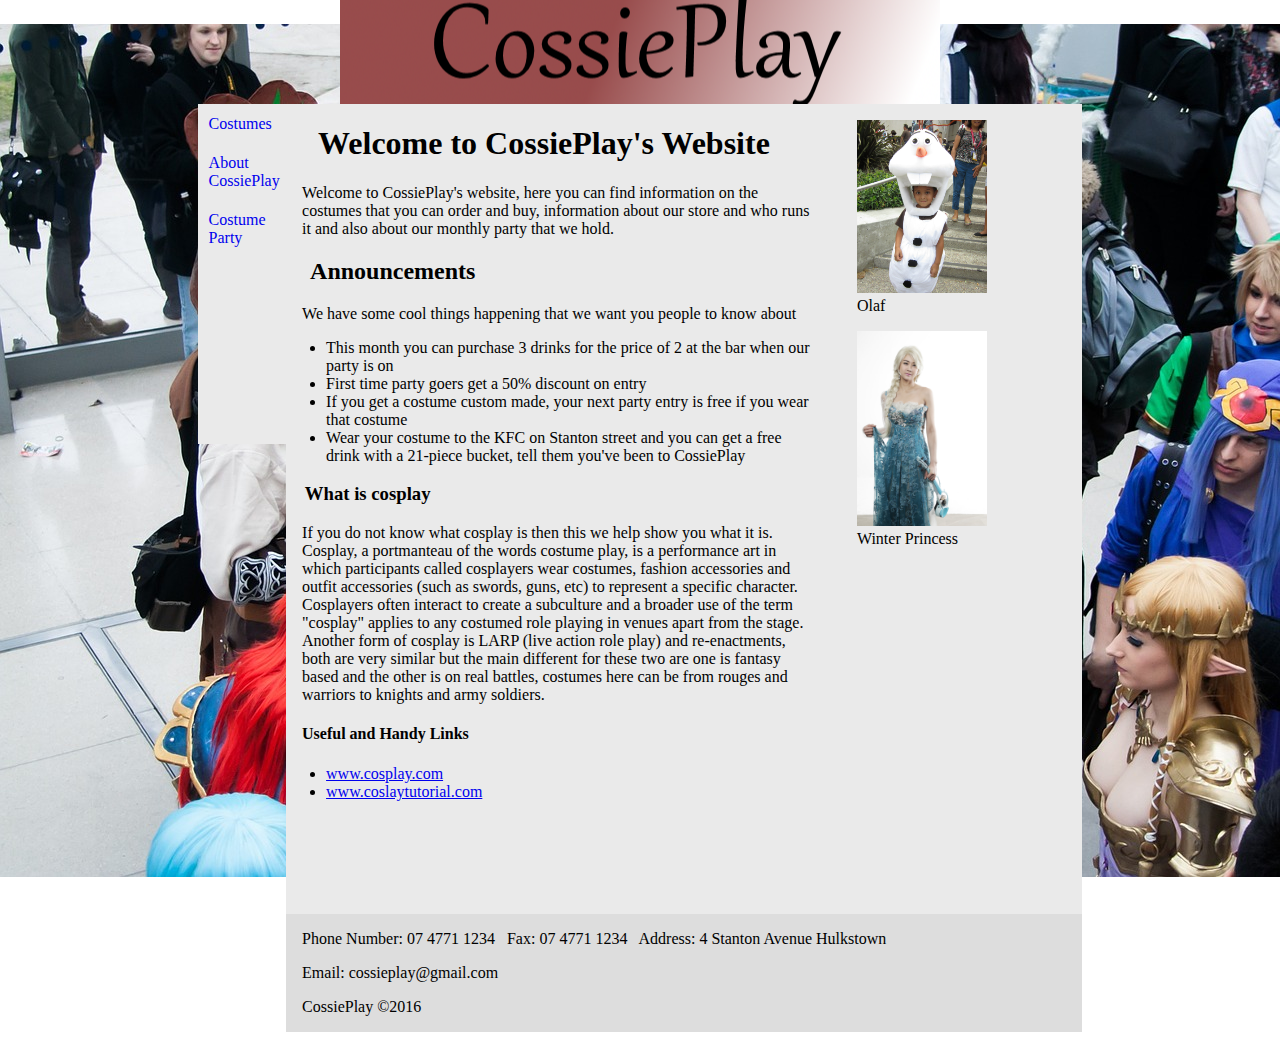
<file: a1/CossiePlay_Website/index.html>
<!doctype html>
<html> 
	<head>
	<meta charset="utf-8">
	<link rel="stylesheet" type="text/css" href="css/style_home.css">
		<title>CossiePlay Home</title> 
		
	</head>
		<body>
			<div id="wrapper">
				<div id="header">
				
				</div>
				<div id="container">
					<div id="nav">
						<div class="menu_simple">
							<ul>
								<li><a href="pages/costume_page.html" target="blank">Costumes</a></li>
								<li><a href="pages/about_us.html" target="blank">About CossiePlay</a></li>
								<li><a href="pages/costume_party.html" target="blank">Costume Party</a></li>
							</ul>
						</div>
					</div>
					<div id="text">
					<h1 class="header1">Welcome to CossiePlay's Website</h1>
					<p class="text1">Welcome to CossiePlay's website, here you can find information on the costumes that you can order and buy, information about our store and who runs it and also about our monthly party that we hold.</p>
					<h2 class="header1">Announcements</h2>
					<p class="text1">We have some cool things happening that we want you people to know about</p>
					<ul>
						<li>This month you can purchase 3 drinks for the price of 2 at the bar when our party is on</li>
						<li>First time party goers get a 50% discount on entry</li>
						<li>If you get a costume custom made, your next party entry is free if you wear that costume</li>
						<li>Wear your costume to the KFC on Stanton street and you can get a free drink with a 21-piece bucket, tell them you've been to CossiePlay</li>
					</ul>
					<h3 class="header1">What is cosplay</h3>
					<p class="text1">If you do not know what cosplay is then this we help show you what it is. Cosplay, a portmanteau of the words costume play, is a performance art in which participants called cosplayers wear costumes, fashion accessories and outfit accessories (such as swords, guns, etc) to represent a specific character. Cosplayers often interact to create a subculture and a broader use of the term "cosplay" applies to any costumed role playing in venues apart from the stage. Another form of cosplay is LARP (live action role play) and re-enactments, both are very similar but the main different for these two are one is fantasy based and the other is on real battles, costumes here can be from rouges and warriors to knights and army soldiers.</p> 
					<h4 class="header1">Useful and Handy Links</h4>
					<ul>
						<li><a href="www.cosplay.com" target="blank">www.cosplay.com</a></li>
						<li><a href="www.cosplaytutorial.com/index.php" target="blank">www.coslaytutorial.com</a></li>
					</div>
					<div id="photo">
						<figure>
							<a href="images/olaf-630522_1280.jpg" target="blank"><img src="images/olaf-630522_1280.jpg" alt="olaf from frozen" class="image1"></a>
							<figcaption>Olaf</figcaption>
						</figure>
						<figure>
							<a href="images/winter-kingdom-798279_1920.jpg" target="blank"><img src="images/winter-kingdom-798279_1920.jpg" alt="Winter Princess" class="image1"></a>
							<figcaption>Winter Princess</figcaption>
						</figure>
					</div>
					<div id="footer">
					<p class="text2">Phone Number: 07 4771 1234 &nbsp; Fax: 07 4771 1234 &nbsp; Address: 4 Stanton Avenue Hulkstown</p>
					<p class="text2">Email: cossieplay@gmail.com</p>
					<p class="text2"> CossiePlay &copy;2016</p>
					</div>
				</div>
			</div>
			
		</body>
</html>
</file>
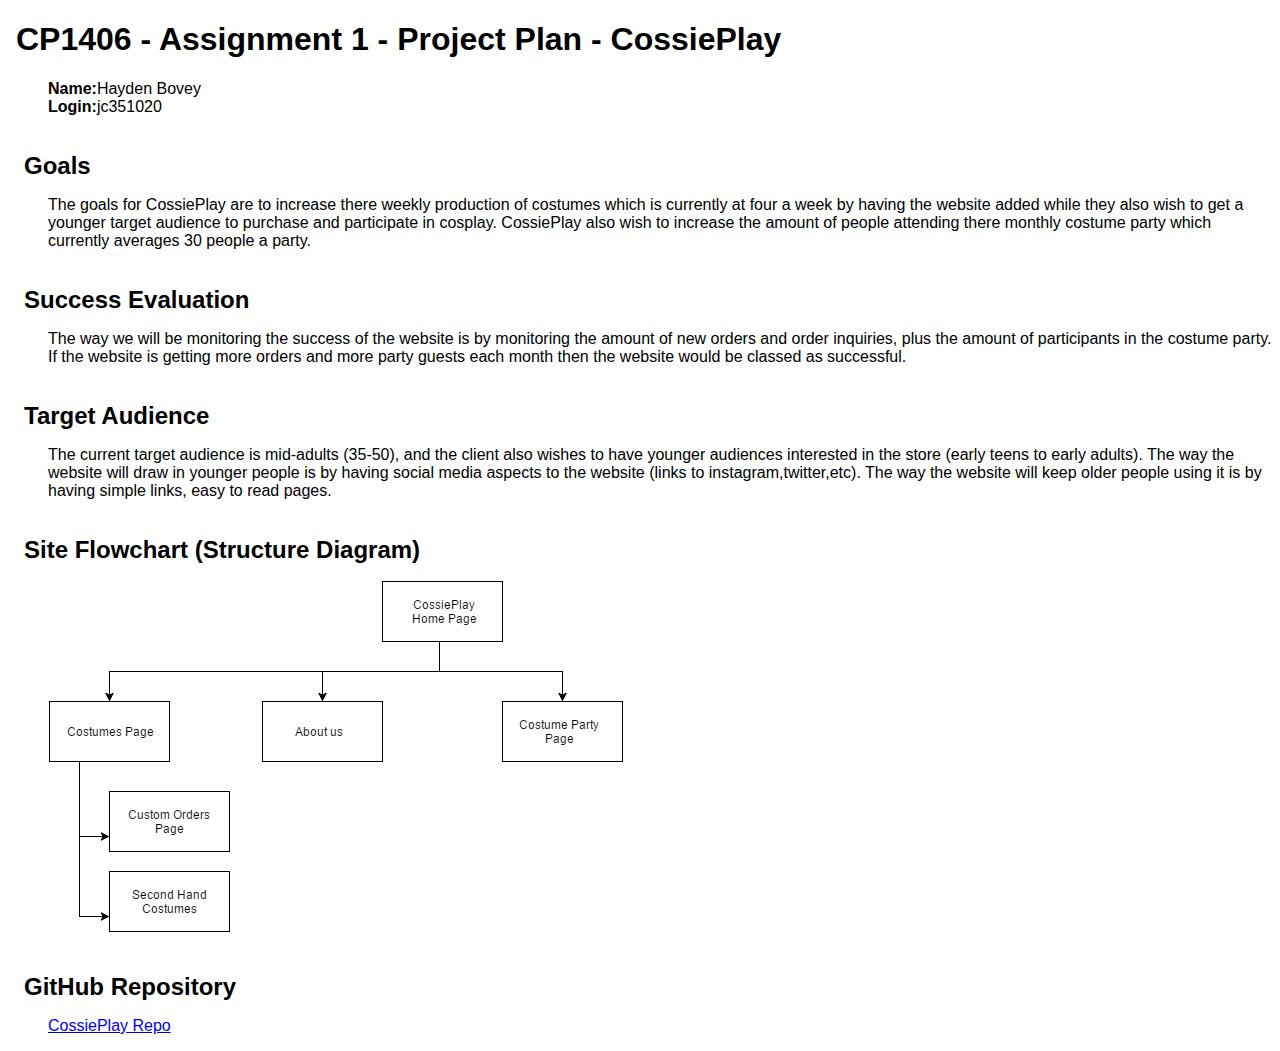
<file: a1/plan.html>
<!doctype html>
<html>
<head>
<title>A1 Project Plan for Hayden Bovey</title>
  <meta http-equiv="Content-Type" content="text/html; charset=iso-8859-1">
  <style type="text/css">
    body { font-family: Arial; margin-left: 3em; }
    h1, h2 { margin-left: -1em; }
    h2 { margin-top: 1.5em; margin-bottom: 0.5em; }
  </style>
</head>

<body>
<h1>CP1406 - Assignment 1 - Project Plan - CossiePlay</h1>
<p><strong>Name:</strong>Hayden Bovey<br>
<strong>Login:</strong>jc351020</p>
<h2>Goals</h2>
<p>The goals for CossiePlay are to increase there weekly production of costumes which is currently at four a week by having the website added while they also wish to get a younger target audience to purchase and participate in cosplay. CossiePlay also wish to increase the amount of people attending there monthly costume party which currently averages 30 people a party. </p>
<h2>Success Evaluation</h2>
<p> The way we will be monitoring the success of the website is by monitoring the amount of new orders and order inquiries, plus the amount of participants in the costume party. If the website is getting more orders and more party guests each month then the website would be classed as successful.</p>
<h2>Target Audience</h2>
<p>The current target audience is mid-adults (35-50), and the client also wishes to have younger audiences interested in the store (early teens to early adults). The way the website will draw in younger people is by having social media aspects to the website (links to instagram,twitter,etc). The way the website will keep older people using it is by having simple links, easy to read pages.</p>
<h2>Site Flowchart (Structure Diagram)</h2>
<p><img src="flowchart_Hayden_Bovey.png" alt="Site Flowchart"> </p>
<h2>GitHub Repository</h2>
<p><a href="https://github.com/HaydenBovey/CossiePlay_Hayden_Bovey">CossiePlay Repo</a></p>
</body>
</html>
</file>
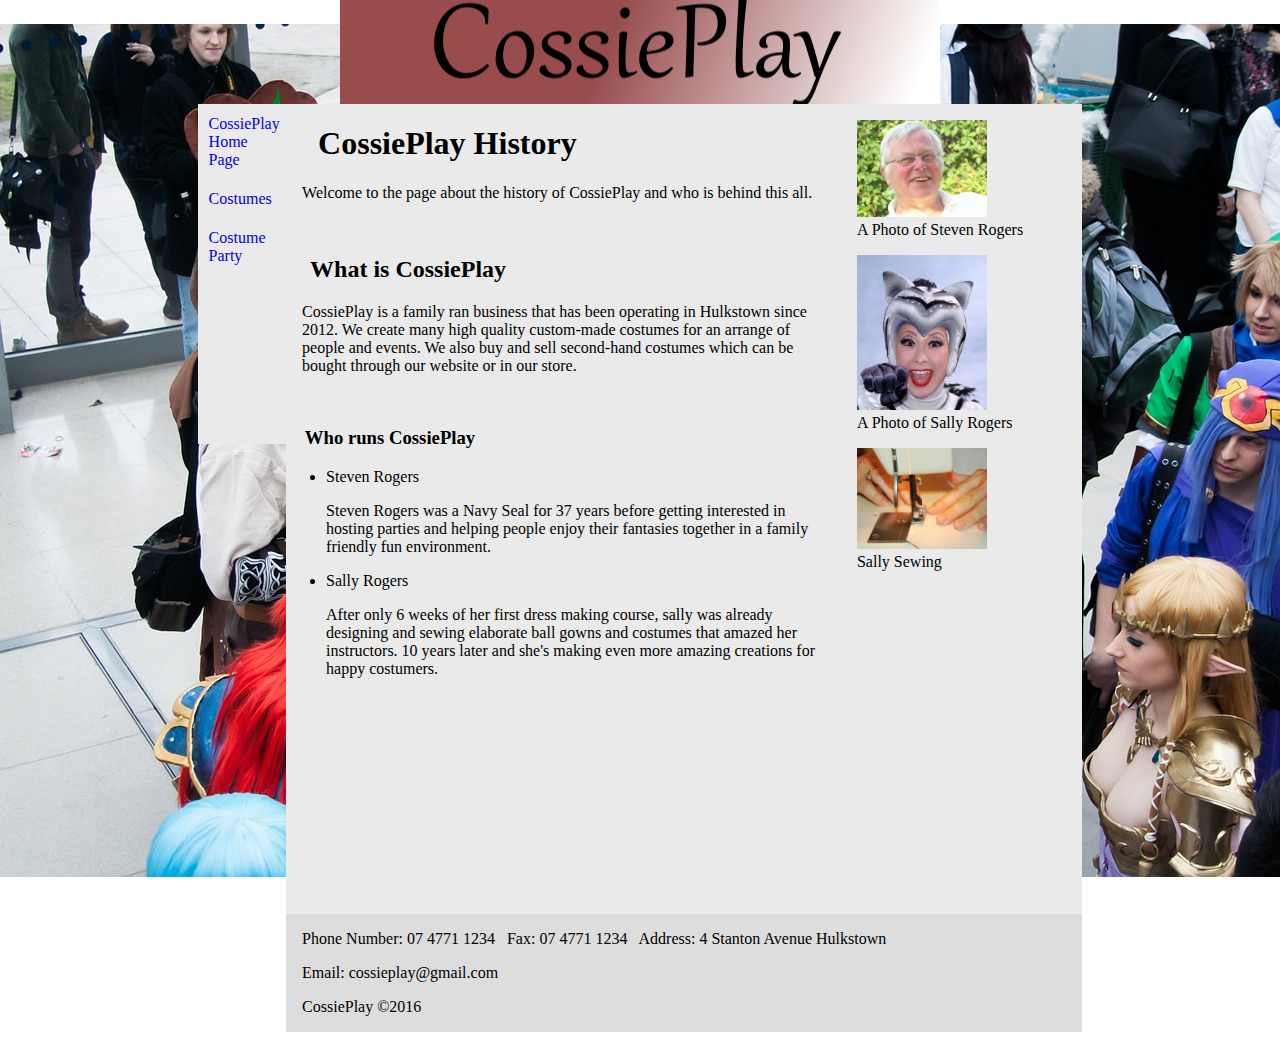
<file: a1/CossiePlay_Website/pages/about_us.html>
<!doctype html>
<html> 
	<head>
	<meta charset="utf-8">
	<link rel="stylesheet" type="text/css" href="../css/style_home.css">
		<title>About CossiePlay</title> 
		
	</head>
		<body>
			<div id="wrapper">
				<div id="header">
				
				</div>
				<div id="container">
					<div id="nav">
						<div class="menu_simple">
							<ul>
								<li><a href="../index.html" target="blank">CossiePlay Home Page</a></li>
								<li><a href="../pages/costume_page.html" target="blank">Costumes</a></li>
								<li><a href="../pages/costume_party.html" target="blank">Costume Party</a></li>
							</ul>
						</div>
					</div>
					<div id="text">
					<h1 class="header1">CossiePlay History</h1>
					<p class="text1">Welcome to the page about the history of CossiePlay and who is behind this all.</p>
					<br>
					<h2 class="header1">What is CossiePlay</h2>
					<p class="text1">CossiePlay is a family ran business that has been operating in Hulkstown since 2012. We create many high quality custom-made costumes for an arrange of people and events. We also buy and sell second-hand costumes which can be bought through our website or in our store.</p>
					<br>
					<h3 class="header1">Who runs CossiePlay</h3>
					<ul>
						<li>Steven Rogers</li>
						<p>Steven Rogers was a Navy Seal for 37 years before getting interested in hosting parties and helping people enjoy their fantasies together in a family friendly fun environment.</p>
						<li>Sally Rogers</li>
						<p>After only 6 weeks of her first dress making course, sally was already designing and sewing elaborate ball gowns and costumes that amazed her instructors. 10 years later and she's making even more amazing creations for happy costumers.</p>
					</ul>
					</div>
					<div id="photo">
						<figure>
							<a href="../images/SteveRogers.jpg" target="blank"><img src="../images/SteveRogers.jpg" alt="Photo of Steven Rogers" class="image1"></a>
							<figcaption>A Photo of Steven Rogers</figcaption>
						</figure>
						<figure>
							<a href="../images/SallyRogers.jpg" target="blank"><img src="../images/SallyRogers.jpg" alt="Photo of Sally Rogers" class="image1"></a>
							<figcaption>A Photo of Sally Rogers</figcaption>
						</figure>
						<figure>
							<a href="../images/sewing-hands-1418016.jpg" target="blank"><img src="../images/sewing-hands-1418016.jpg" alt="Sally Sewing" class="image1"></a>
							<figcaption>Sally Sewing</figcaption>
						</figure>
					</div>
					<div id="footer">
					<p class="text2">Phone Number: 07 4771 1234 &nbsp; Fax: 07 4771 1234 &nbsp; Address: 4 Stanton Avenue Hulkstown</p>
					<p class="text2">Email: cossieplay@gmail.com</p>
					<p class="text2"> CossiePlay &copy;2016</p>
					</div>
				</div>
			</div>
			
		</body>
</html>
</file>
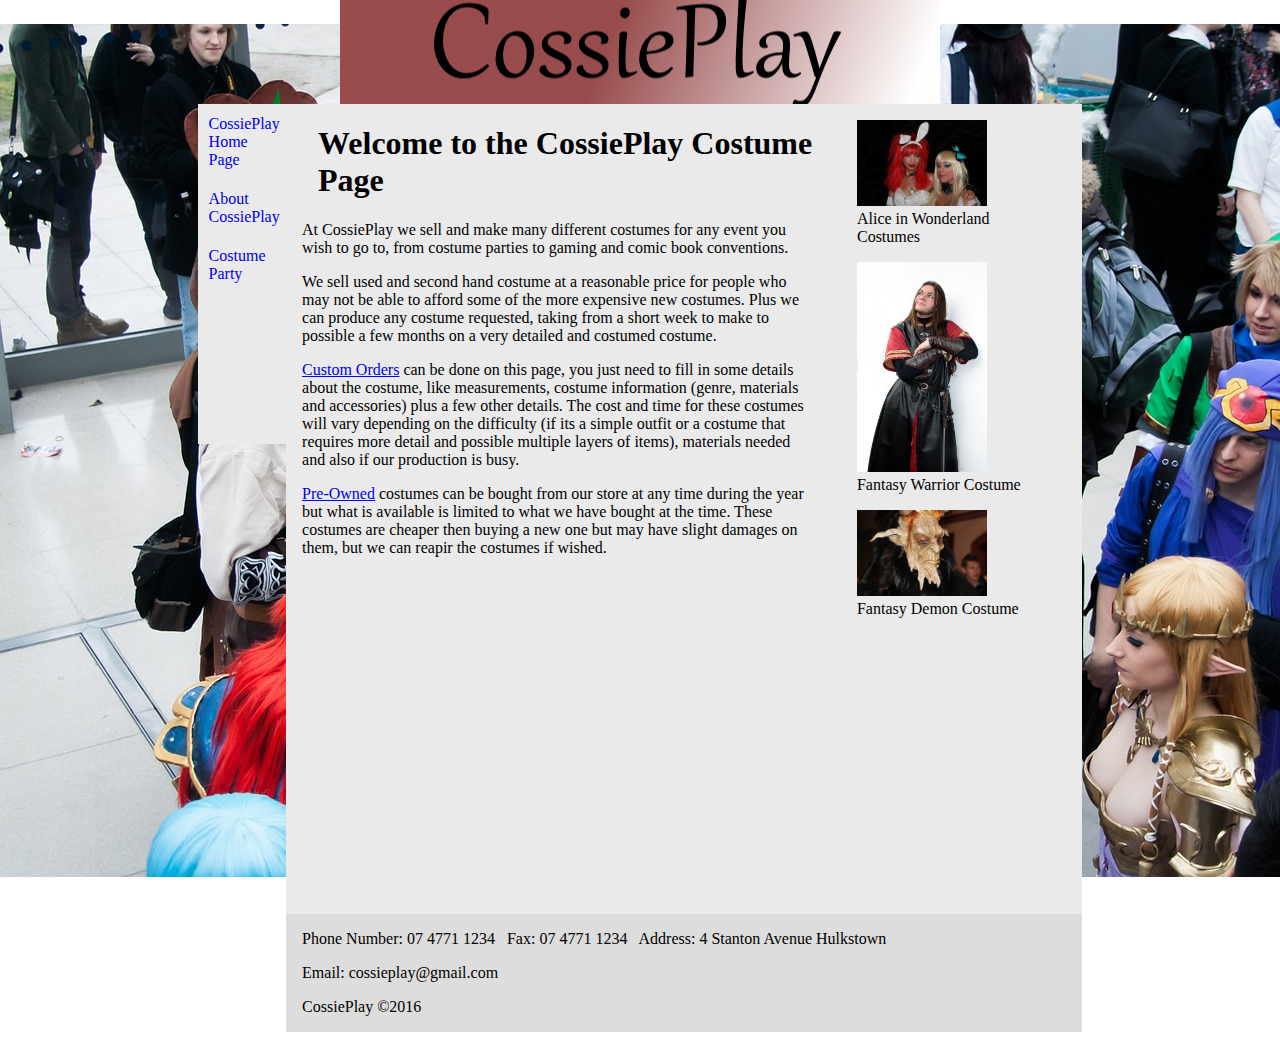
<file: a1/CossiePlay_Website/pages/costume_page.html>
<!doctype html>
<html> 
	<head>
	<meta charset="utf-8">
	<link rel="stylesheet" type="text/css" href="../css/style_home.css">
		<title>CossiePlay Costume Page</title> 
		
	</head>
		<body>
			<div id="wrapper">
				<div id="header">
				
				</div>
				<div id="container">
					<div id="nav">
						<div class="menu_simple">
							<ul>
								<li><a href="../index.html" target="blank">CossiePlay Home Page</a></li>
								<li><a href="../pages/about_us.html" target="blank">About CossiePlay</a></li>
								<li><a href="../pages/costume_party.html" target="blank">Costume Party</a></li>
							</ul>
						</div>
					</div>
					<div id="text">
						<h1 class="header1"> Welcome to the CossiePlay Costume Page</h1>
						<p class="text1"> At CossiePlay we sell and make many different costumes for any event you wish to go to, from costume parties to gaming and comic book conventions.<p>
						<p class="text1"> We sell used and second hand costume at a reasonable price for people who may not be able to afford some of the more expensive new costumes. Plus we can produce any costume requested, taking from a short week to make to possible a few months on a very detailed and costumed costume.</p>
						<p class="text1"> <a href="../pages/custom_orders.html" target="blank">Custom Orders</a> can be done on this page, you just need to fill in some details about the costume, like measurements, costume information (genre, materials and accessories) plus a few other details. The cost and time for these costumes will vary depending on the difficulty (if its a simple outfit or a costume that requires more detail and possible multiple layers of items), materials needed and also if our production is busy. </p>
						<p class="text1"> <a href="../pages/preowned.html" target="blank">Pre-Owned</a> costumes can be bought from our store at any time during the year but what is available is limited to what we have bought at the time. These costumes are cheaper then buying a new one but may have slight damages on them, but we can reapir the costumes if wished.</p>  
					</div>
					<div id="photo">
						<figure>
							<a href="../images/alice-in-wonderland-872612_1280.jpg" target="blank"><img src="../images/alice-in-wonderland-872612_1280.jpg" alt="Alice in Wonderland Costumes" class="image1"></a>
							<figcaption>Alice in Wonderland Costumes</figcaption>
						</figure>
						<figure>
							<a href="../images/boromir-4-1478698.jpg" target="blank"><img src="../images/boromir-4-1478698.jpg" alt="Fantasy Warrior Outfit" class="image1"></a>
							<figcaption>Fantasy Warrior Costume</figcaption>
						</figure>
						<figure>
							<a href="../images/devils-570861_1280.jpg" target="blank"><img src="../images/devils-570861_1280.jpg" alt="Fantasy Demon" class="image1"></a>
							<figcaption>Fantasy Demon Costume</figcaption>
						</figure>
					</div>
					<div id="footer">
						<p class="text2">Phone Number: 07 4771 1234 &nbsp; Fax: 07 4771 1234 &nbsp; Address: 4 Stanton Avenue Hulkstown</p>
						<p class="text2">Email: cossieplay@gmail.com</p>
						<p class="text2"> CossiePlay &copy;2016</p>
					</div>
				</div>
			</div>
			
		</body>
</html>
</file>
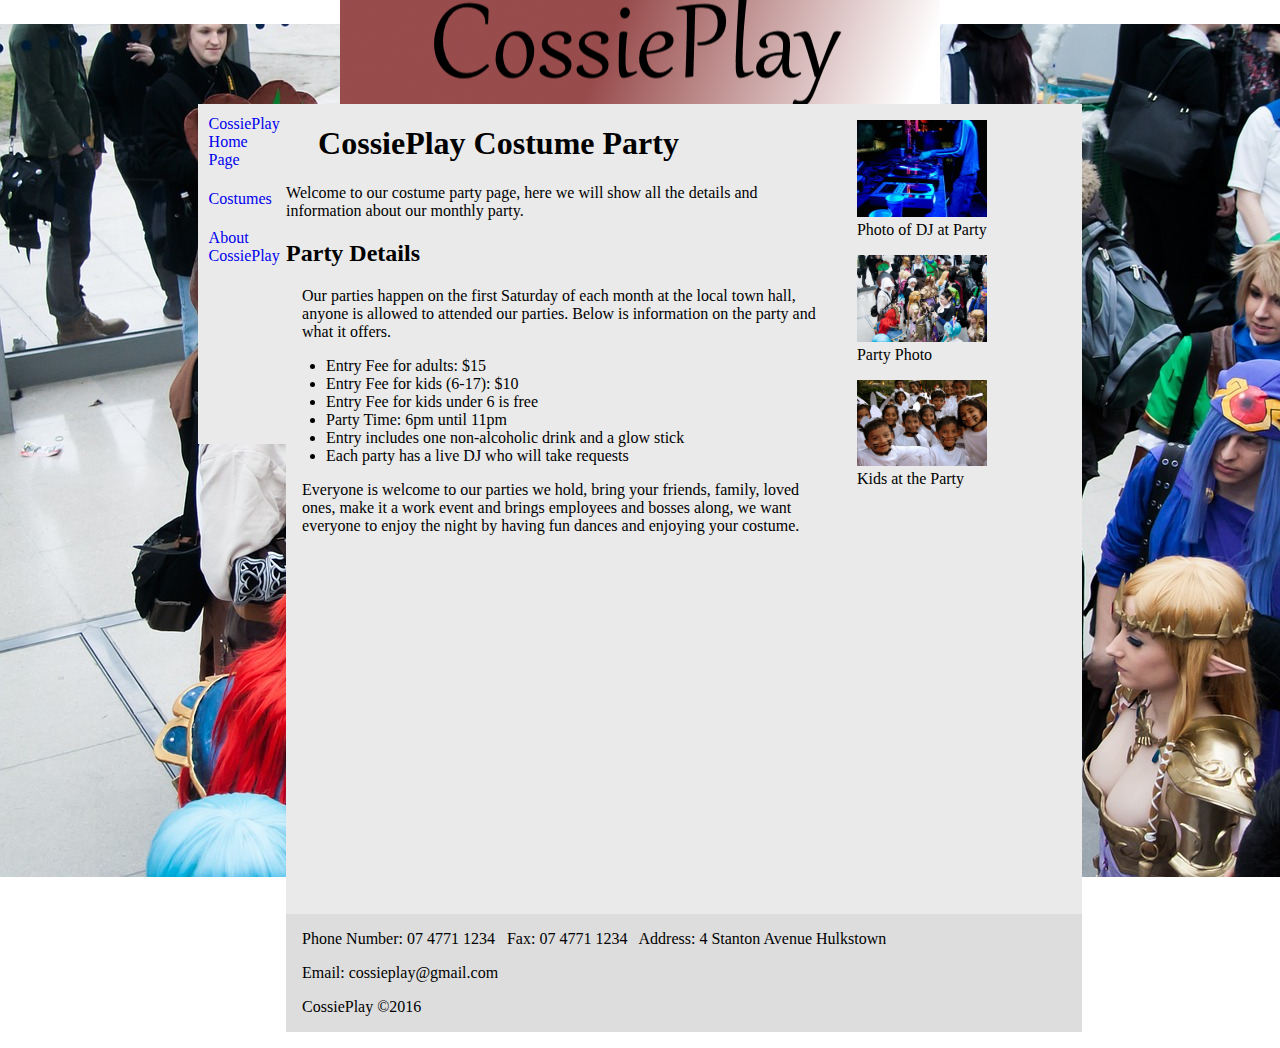
<file: a1/CossiePlay_Website/pages/costume_party.html>
<!doctype html>
<html> 
	<head>
	<meta charset="utf-8">
	<link rel="stylesheet" type="text/css" href="../css/style_home.css">
		<title>CossiePlay Costume Party</title> 
		
	</head>
		<body>
			<div id="wrapper">
				<div id="header">
				
				</div>
				<div id="container">
					<div id="nav">
						<div class="menu_simple">
							<ul>
								<li><a href="../index.html" target="blank">CossiePlay Home Page</a></li>
								<li><a href="../pages/costume_page.html" target="blank">Costumes</a></li>
								<li><a href="../pages/about_us.html" target="blank">About CossiePlay</a></li>
							</ul>
						</div>
					</div>
					<div id="text">
					<h1 class="header1">CossiePlay Costume Party</h1>
					Welcome to our costume party page, here we will show all the details and information about our monthly party.
					<h2>Party Details</h2>
					<p class="text1">Our parties happen on the first Saturday of each month at the local town hall, anyone is allowed to attended our parties. Below is information on the party and what it offers.</p> 
					<ul>
						<li>Entry Fee for adults: $15</li>
						<li>Entry Fee for kids (6-17): $10</li>
						<li>Entry Fee for kids under 6 is free</li>
						<li>Party Time: 6pm until 11pm</li>
						<li>Entry includes one non-alcoholic drink and a glow stick</li>
						<li>Each party has a live DJ who will take requests</li>
					</ul>
					<p class="text1">Everyone is welcome to our parties we hold, bring your friends, family, loved ones, make it a work event and brings employees and bosses along, we want everyone to enjoy the night by having fun dances and enjoying your costume.</p>
					</div>
					<div id="photo">
						<figure>
							<a href="../images/party-1506740-640x480.jpg" target="blank"><img src="../images/party-1506740-640x480.jpg" alt="Party DJ" class="image1"></a>
							<figcaption>Photo of DJ at Party</figcaption>
						</figure>
						<figure>
						<a href="../images/background_photo.jpg" target="blank"><img src="../images/background_photo.jpg" alt="Photo of Party" class="image1"></a>
							<figcaption>Party Photo</figcaption>
						</figure>
						<figure>
						<a href="../images/we-re-rabbits-1439192-1279x850.jpg" target="blank"><img src="../images/we-re-rabbits-1439192-1279x850.jpg" alt="Kids at the Party" class="image1"></a>
							<figcaption>Kids at the Party</figcaption>
						</figure>
					</div>
					<div id="footer">
						<p class="text2">Phone Number: 07 4771 1234 &nbsp; Fax: 07 4771 1234 &nbsp; Address: 4 Stanton Avenue Hulkstown</p>
						<p class="text2">Email: cossieplay@gmail.com</p>
						<p class="text2"> CossiePlay &copy;2016</p>
					</div>
				</div>
			</div>
			
		</body>
</html>
</file>
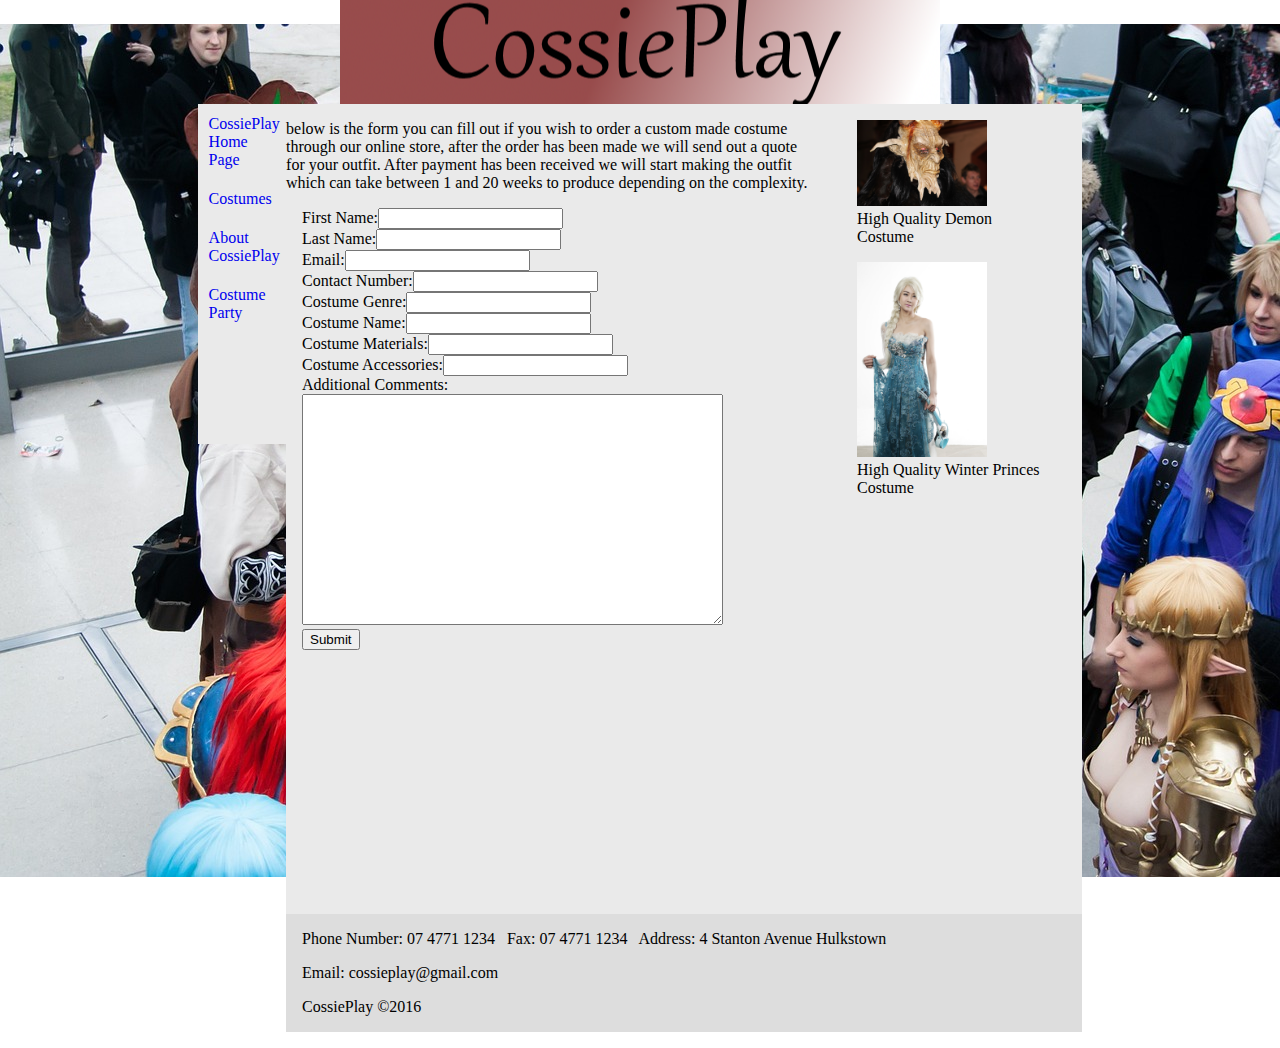
<file: a1/CossiePlay_Website/pages/custom_orders.html>
<!doctype html>
<html> 
	<head>
	<meta charset="utf-8">
	<link rel="stylesheet" type="text/css" href="../css/style_home.css">
		<title>CossiePlay Custom Costume Orders</title> 
		
	</head>
		<body>
			<div id="wrapper">
				<div id="header">
				
				</div>
				<div id="container">
					<div id="nav">
						<div class="menu_simple">
							<ul>
								<li><a href="../index.html" target="blank">CossiePlay Home Page</a></li>
								<li><a href="../pages/costume_page.html" target="blank">Costumes</a></li>
								<li><a href="../pages/about_us.html" target="blank">About CossiePlay</a></li>
								<li><a href="../pages/costume_party.html" target="blank">Costume Party</a></li>
							</ul>
						</div>
					</div>
					<div id="text">
						<p>below is the form you can fill out if you wish to order a custom made costume through our online store, after the order has been made we will send out a quote for your outfit. After payment has been received we will start making the outfit which can take between 1 and 20 weeks to produce depending on the complexity.</p>
						<form class="text1">
							First Name:<input type="text"
							name="firstname"><br>
							Last Name:<input type="text"
							name="lastname"><br>
							Email:<input type="text"
							name="email"><br>
							Contact Number:<input type="text"
							name="contactnumber"><br>
							Costume Genre:<input type="text"
							name="costumegenre"><br>
							Costume Name:<input type="text"
							name="costumename"><br>
							Costume Materials:<input type="text"
							name="costumematerials"><br>
							Costume Accessories:<input type="text"
							name="costumeaccessories"><br>
							Additional Comments:<br>
							<textarea name="comments" rows="15" cols="50"></textarea><br>
							<input type="submit">
						</form>	
					</div>
					<div id="photo">
						<figure>
						<a href="../images/devils-570861_1280.jpg" target="blank"><img src="../images/devils-570861_1280.jpg" alt="High Quality Demon Costume" class="image1"></a>
							<figcaption>High Quality Demon Costume</figcaption>
						</figure>
						<figure>
						<a href="../images/winter-kingdom-798279_1920.jpg" target="blank"><img src="../images/winter-kingdom-798279_1920.jpg" alt="High Quality Winter Princes Costume" class="image1"></a>
							<figcaption>High Quality Winter Princes Costume</figcaption>
						</figure>
					</div>
					<div id="footer">
						<p class="text2">Phone Number: 07 4771 1234 &nbsp; Fax: 07 4771 1234 &nbsp; Address: 4 Stanton Avenue Hulkstown</p>
						<p class="text2">Email: cossieplay@gmail.com</p>
						<p class="text2"> CossiePlay &copy;2016</p>
					</div>
				</div>
			</div>
			
		</body>
</html>
</file>
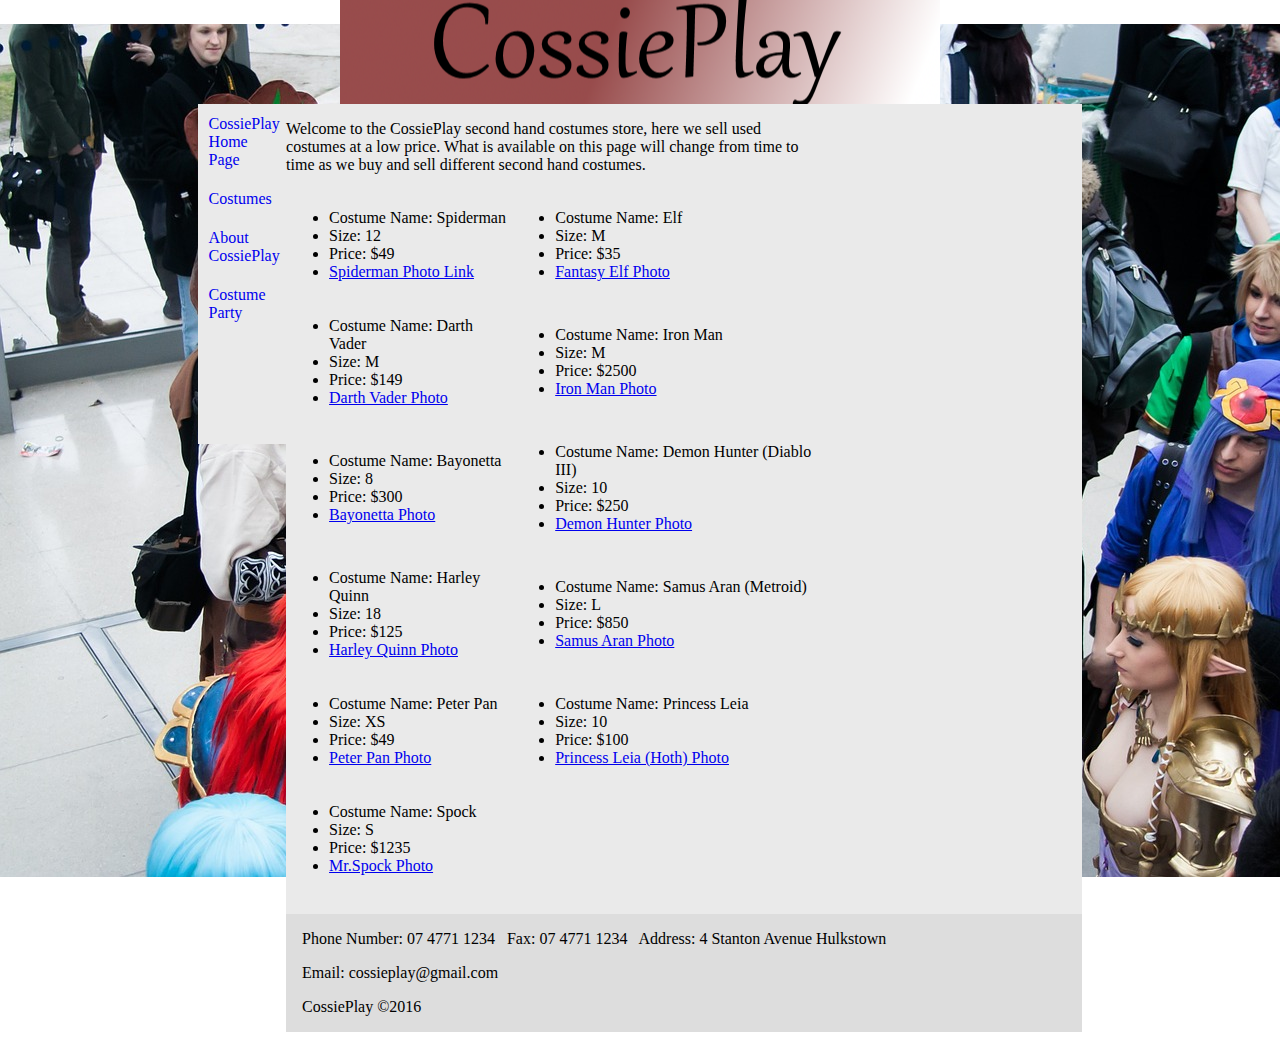
<file: a1/CossiePlay_Website/pages/preowned.html>
<!doctype html>
<html> 
	<head>
	<meta charset="utf-8">
	<link rel="stylesheet" type="text/css" href="../css/style_home.css">
		<title>CossiePlay Pre-Owned Costumes</title> 
		
	</head>
		<body>
			<div id="wrapper">
				<div id="header">
				
				</div>
				<div id="container">
					<div id="nav">
						<div class="menu_simple">
							<ul>
								<li><a href="../index.html" target="blank">CossiePlay Home Page</a></li>
								<li><a href="../pages/costume_page.html" target="blank">Costumes</a></li>
								<li><a href="../pages/about_us.html" target="blank">About CossiePlay</a></li>
								<li><a href="../pages/costume_party.html" target="blank">Costume Party</a></li>
							</ul>
						</div>
					</div>
					<div id="text">
					<p>Welcome to the CossiePlay second hand costumes store, here we sell used costumes at a low price. What is available on this page will change from time to time as we buy and sell different second hand costumes.</p>
					<table>
						<tr>
							<td><ul>	
									<li>Costume Name: Spiderman</li>
									<li>Size: 12</li>
									<li>Price: $49</li>
									<li><a href="https://www.instagram.com/p/BC6bKuPv7bK/?hl=en" target="blank">Spiderman Photo Link</a></li>
							</ul></td>
							<td><ul>
									<li>Costume Name: Elf</li>
									<li>Size: M</li>
									<li>Price: $35</li>
									<li><a href="https://twitter.com/Pixie1337/status/571718299416854528" target="blank">Fantasy Elf Photo</a></li>
							</ul></td>
						</tr>
						<tr>
							<td><ul>	
									<li>Costume Name: Darth Vader</li>
									<li>Size: M</li>
									<li>Price: $149</li>
									<li><a href="https://instagram.com/p/BBOdmjmx-UX/" target="blank">Darth Vader Photo</a></li>
							</ul></td>
							<td><ul>
									<li>Costume Name: Iron Man</li>
									<li>Size: M</li>
									<li>Price: $2500</li>
									<li><a href="https://instagram.com/p/2W9wtkCu6g/" target="blank">Iron Man Photo</a></li>
							</ul></td>
						</tr>
						<tr>
							<td><ul>	
									<li>Costume Name: Bayonetta</li>
									<li>Size: 8</li>
									<li>Price: $300</li>
									<li><a href="https://twitter.com/AOC_Gaming/status/695940232466841600" target="blank">Bayonetta Photo</a></li>
							</ul></td>
							<td><ul>
									<li>Costume Name: Demon Hunter (Diablo III)</li>
									<li>Size: 10</li>
									<li>Price: $250</li>
									<li><a href="https://twitter.com/JINX/status/711289421207904256" target="blank"> Demon Hunter Photo</a></li>
							</ul></td>
						</tr>
						<tr>
							<td><ul>	
									<li>Costume Name: Harley Quinn</li>
									<li>Size: 18</li>
									<li>Price: $125</li>
									<li><a href="https://www.instagram.com/p/BDUTRyICTLu/" target="blank">Harley Quinn Photo</a></li>
							</ul></td>
							<td><ul>
									<li>Costume Name: Samus Aran (Metroid)</li>
									<li>Size: L</li>
									<li>Price: $850</li>
									<li><a href="https://www.instagram.com/p/BDWtpx4s__R/" target="blank">Samus Aran Photo</a></li>
							</ul></td>
						</tr>
						<tr>
							<td><ul>	
									<li>Costume Name: Peter Pan</li>
									<li>Size: XS</li>
									<li>Price: $49</li>
									<li><a href="https://www.instagram.com/p/BBMP1nmE2Wt/" target="blank"> Peter Pan Photo</a></li>
							</ul></td>
							<td><ul>
									<li>Costume Name: Princess Leia</li>
									<li>Size: 10</li>
									<li>Price: $100</li>
									<li><a href="https://blog.adafruit.com/2014/04/02/leia-on-hoth-costume/" target="blank">Princess Leia (Hoth) Photo</a></li>
							</ul></td>
						</tr>
						<tr>
							<td><ul>	
									<li>Costume Name: Spock</li>
									<li>Size: S</li>
									<li>Price: $1235</li>
									<li><a href="http://www.deviantart.com/art/Star-Trek-Mr-Spock-05-386660430" target="blank">Mr.Spock Photo</a></li>
							</ul></td>
						</tr>
					</table>
					</div>
					<div id="photo">
					
					</div>
					<div id="footer">
						<p class="text2">Phone Number: 07 4771 1234 &nbsp; Fax: 07 4771 1234 &nbsp; Address: 4 Stanton Avenue Hulkstown</p>
						<p class="text2">Email: cossieplay@gmail.com</p>
						<p class="text2"> CossiePlay &copy;2016</p>
					</div>
				</div>
			</div>
			
		</body>
</html>
</file>
<file: a1/CossiePlay_Website/css/style_home.css>
#wrapper{width:70%; min-height:1000px; margin-left:auto; margin-right:auto;}
	#header{width:100%; height:110px; background-image:url(../images/page_header.png); background-position:center; background-repeat:no-repeat; padding-top:10px;}
	#container{width:100%; height:860px;} 
	#nav{width:10%; min-height: 340px; float:left; background-color:#eaeaea;} 
	#text{width:60%; min-height: 810px; float:left; background-color:#eaeaea;}
	#photo{width:30%; min-height: 810px; float:right; background-color:#eaeaea;}
	#footer{clear:both; width:90%; float:right; min-height:40px; background-color:#dddddd;}
	body{margin-top:-16px; background-image:url(../images/background_photo.jpg);background-position:center; background-repeat:no-repeat; background-size:100%; background-attachment: fixed;}
	.menu_simple ul{margin:0; padding:0; width:9%; list-style-type:none;}
			.menu_simple ul li a{text-decoration:none; colour:white; padding: 10.5px 11px; background-color:#eaeaea; display:block;}
			.menu_simple ul li a:visited{color:black;}
			.menu_simple ul li a:hover, .menu_simple ul li .current{color:red; background-color:#f5f5f5;}
			.photo_link ul li a:{text-decoration:none; color:black; background-color:}
			.header1{padding-left:1em;}
			.text1{padding-left:1em; font-family:verdana;}
			.text2{padding-left:1em; font-family:verdana;}
			.image1{max-height:70%; max-width:70%;}
</file>
